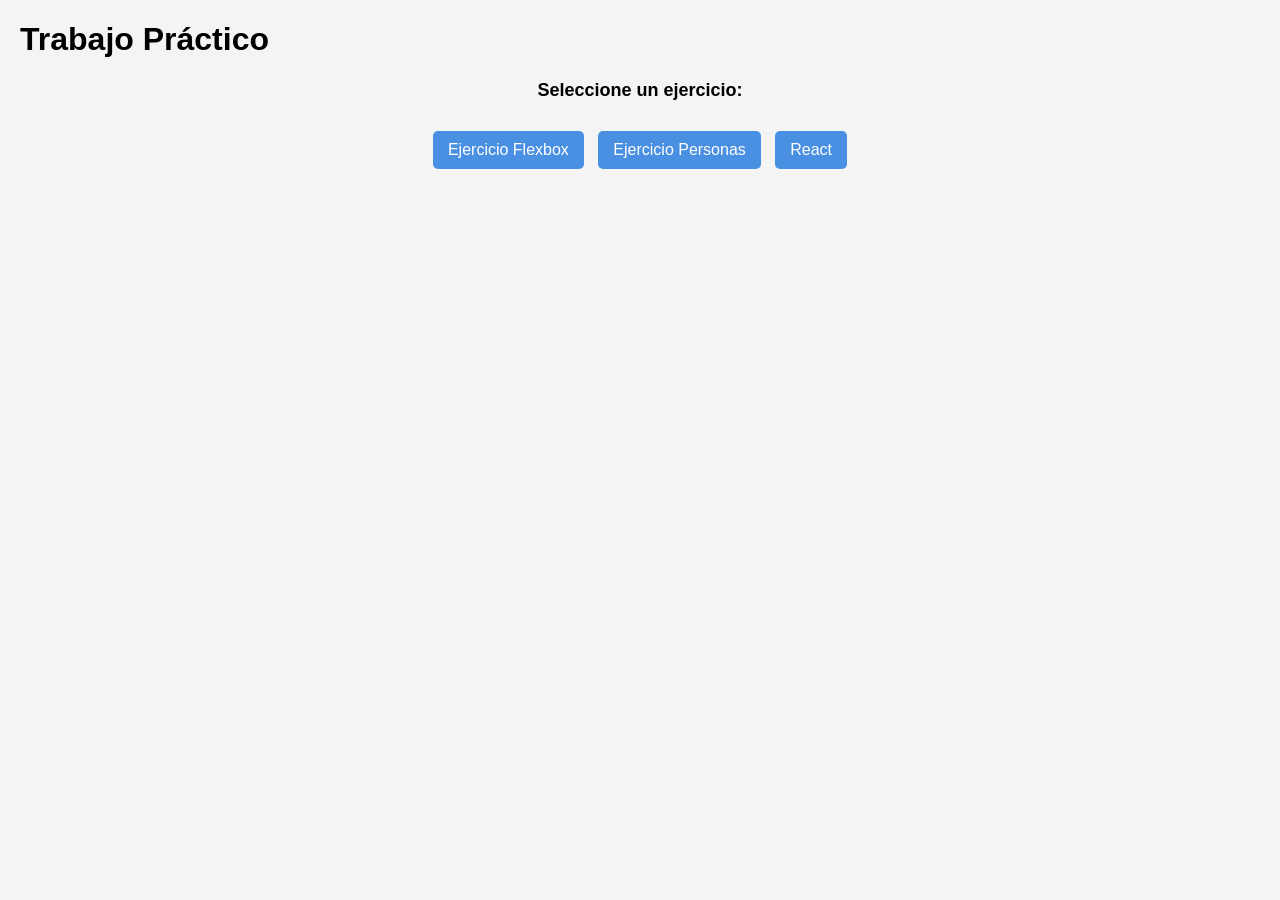
<file: index.html>
<!DOCTYPE html>
<html lang="en">
<head>
    <meta charset="UTF-8">
    <meta name="viewport" content="width=device-width, initial-scale=1.0">
    <title>Document</title>
    <link rel="stylesheet" href="css/estilos.css">
</head>
<body>
    
    <h1>Trabajo Práctico</h1>

    <p><strong>Seleccione un ejercicio:</strong></p>
    <nav>

        <a href="flexbox.html">Ejercicio Flexbox</a>

        <a href="personas.html">Ejercicio Personas</a>

        <a href="react.html">React</a>

    </nav>

    

</body>
</html>
</file>
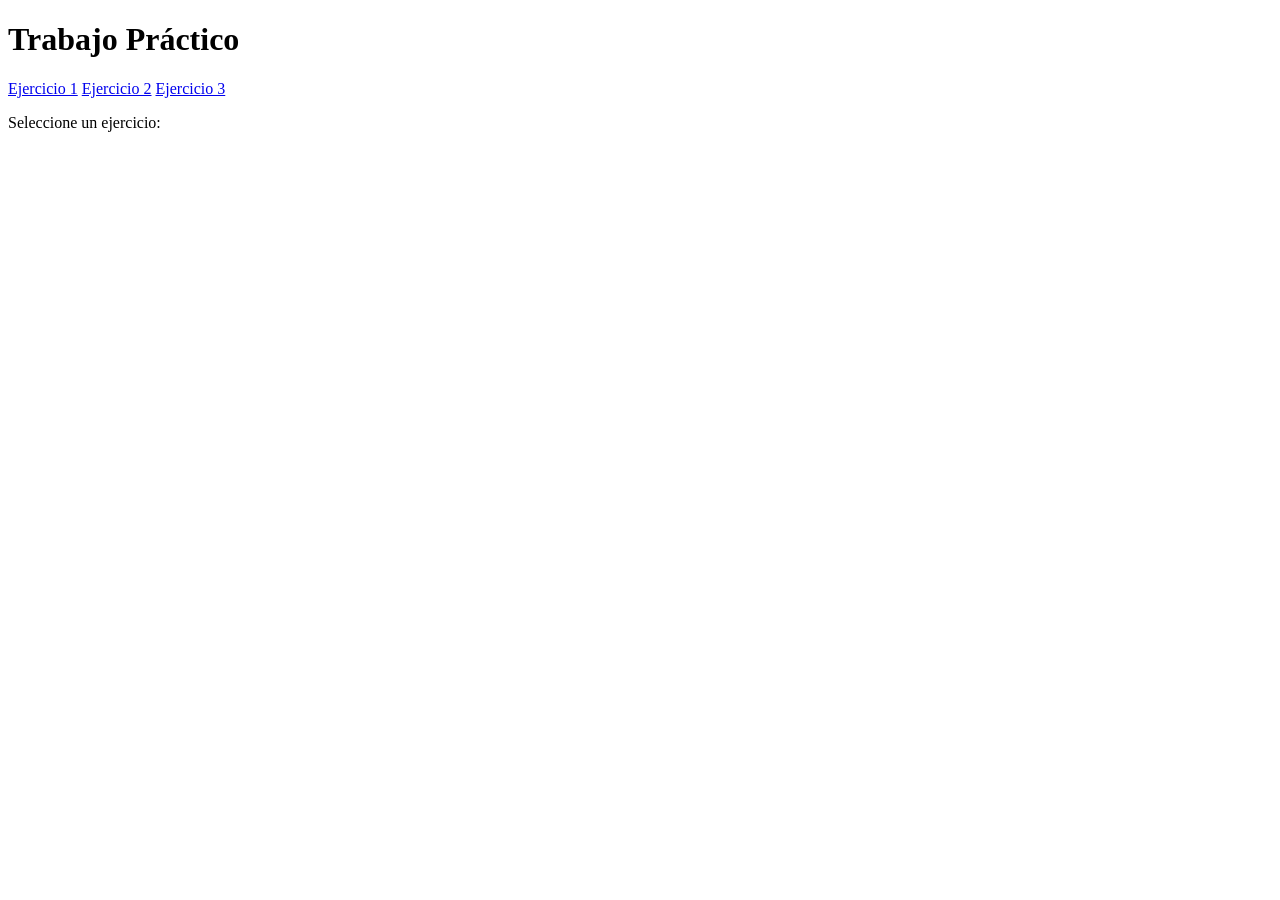
<file: flexbox-react/index.html>
<!DOCTYPE html>
<html lang="en">
<head>
    <meta charset="UTF-8">
    <meta name="viewport" content="width=device-width, initial-scale=1.0">
    <title>Document</title>
</head>
<body>
    
    <h1>Trabajo Práctico</h1>

    <nav>

        <a href="flexbox.html">Ejercicio 1</a>

        <a href="personas.html">Ejercicio 2</a>

        <a href="react.html">Ejercicio 3</a>

    </nav>

    <p>Seleccione un ejercicio:</p>
    
</body>
</html>
</file>
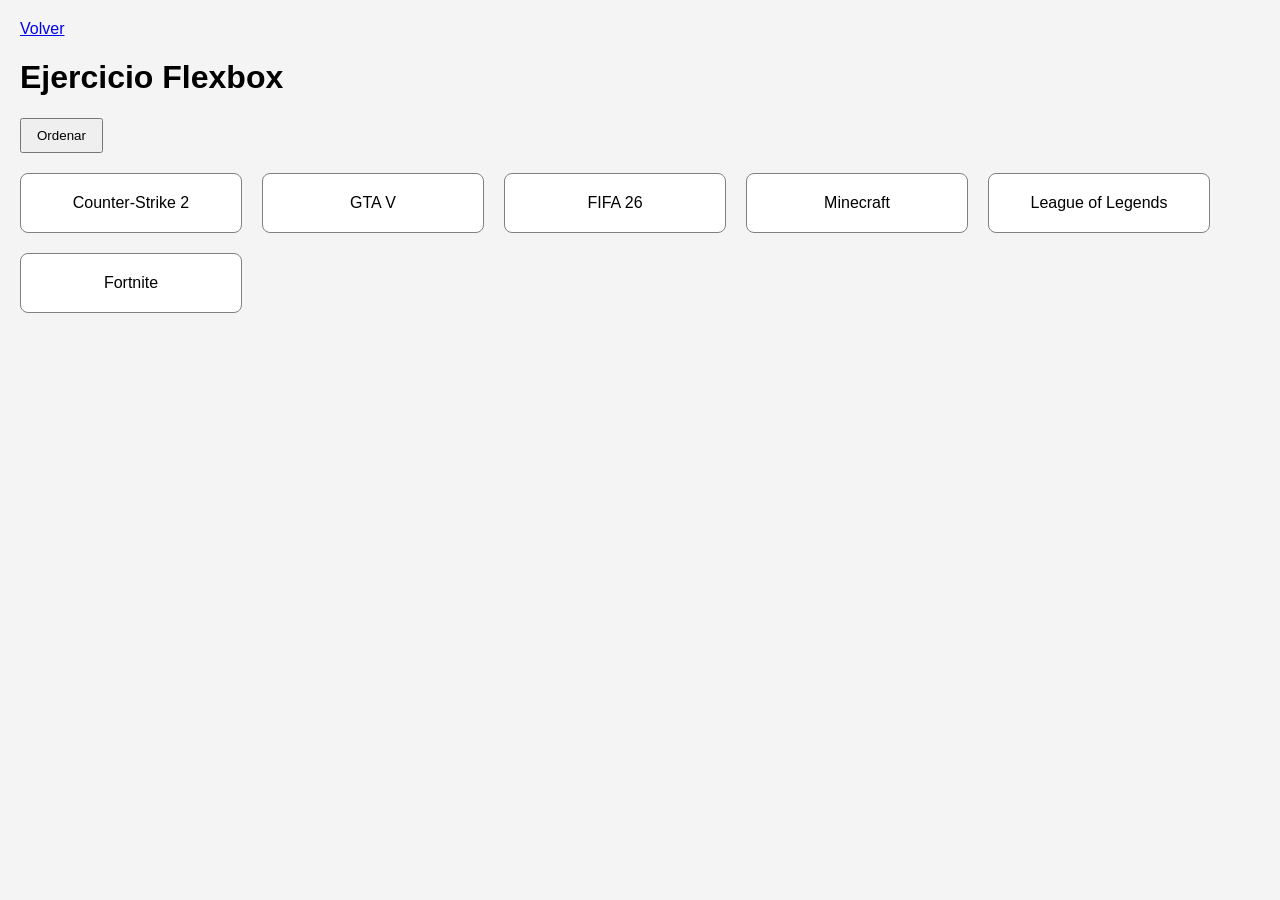
<file: flexbox.html>
<!DOCTYPE html>
<html lang="en">
<head>
    <meta charset="UTF-8">
    <title>Flexbox</title>

    <link rel="stylesheet" href="css/estilos.css">

</head>
<body>

    <a href="index.html">Volver</a>

    <h1>Ejercicio Flexbox</h1>

    <button id="ordenar">Ordenar</button>
    
    <div id ="contenedor" class= "cards"></div>

    <script src="js/flexbox.js"></script>

</body>
</html>
</file>
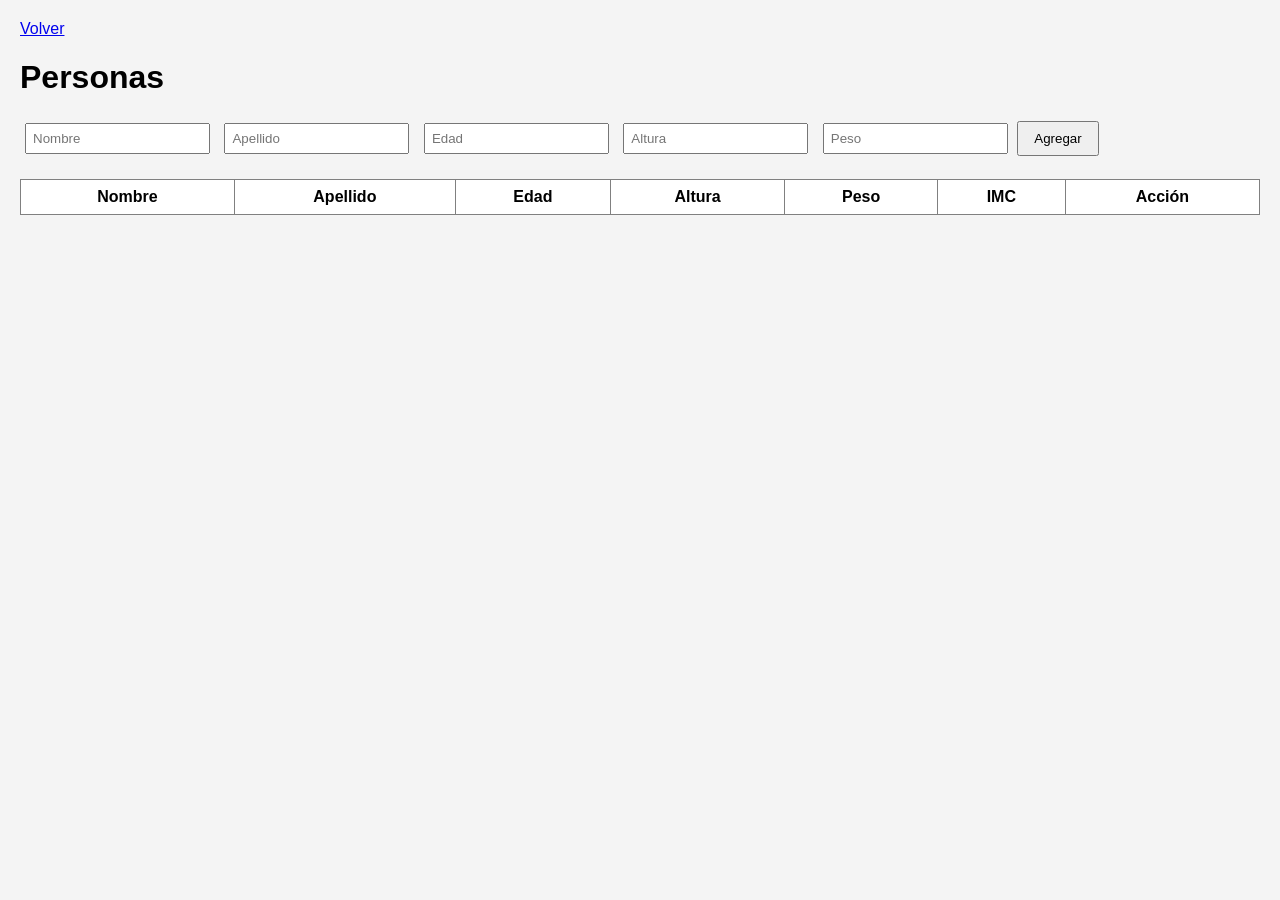
<file: personas.html>
<!DOCTYPE html>
<html lang="es">

<head>

<meta charset="UTF-8">

<title>Personas</title>

<link rel="stylesheet" href="css/estilos.css">

</head>

<body>

<a href="index.html"> Volver</a>

<h1>Personas</h1>

<form id="formulario">

<input id="nombre" placeholder="Nombre">

<input id="apellido" placeholder="Apellido">

<input id="edad" type="number" placeholder="Edad">

<input id="altura" type="number" step="0.01" placeholder="Altura">

<input id="peso" type="number" placeholder="Peso">

<button>Agregar</button>

</form>

<table>

<thead>

<tr>

<th>Nombre</th>

<th>Apellido</th>

<th>Edad</th>

<th>Altura</th>

<th>Peso</th>

<th>IMC</th>

<th>Acción</th>

</tr>

</thead>

<tbody id="tabla">

</tbody>

</table>

<script src="js/personas.js"></script>

</body>

</html>
</file>
<file: css/estilos.css>
body {
    font-family: Arial, sans-serif;
    margin: 20px;
    background: #f4f4f4;
}

header {
    text-align: center;
    background-color: #4a90e2;
    color: white;
    padding: 15px;
    border-radius: 5px;
}

nav {
    text-align: center;
    margin: 25px 0;
}

nav a {
    display: inline-block;
    text-decoration: none;
    background-color: #4a90e2;
    color: white;
    padding: 10px 15px;
    margin: 5px;
    border-radius: 5px;
}

nav a:hover {
    background-color: #357abd;
}

p {
    text-align: center;
    font-size: 18px;
}

button {
    padding: 8px 15px;
    cursor: pointer;
}

table {
    width: 100%;
    border-collapse: collapse;
    margin-top: 20px;
    background: white;
}

table,
th,
td {
    border: 1px solid gray;
}

th,
td {
    padding: 8px;
    text-align: center;
}

input {
    padding: 6px;
    margin: 5px;
}

.cards {
    display: flex;
    flex-wrap: wrap;
    gap: 20px;
    margin-top: 20px;
}

.card {
    background: white;
    border: 1px solid gray;
    padding: 20px;
    width: 180px;
    border-radius: 8px;
    text-align: center;
}
</file>
